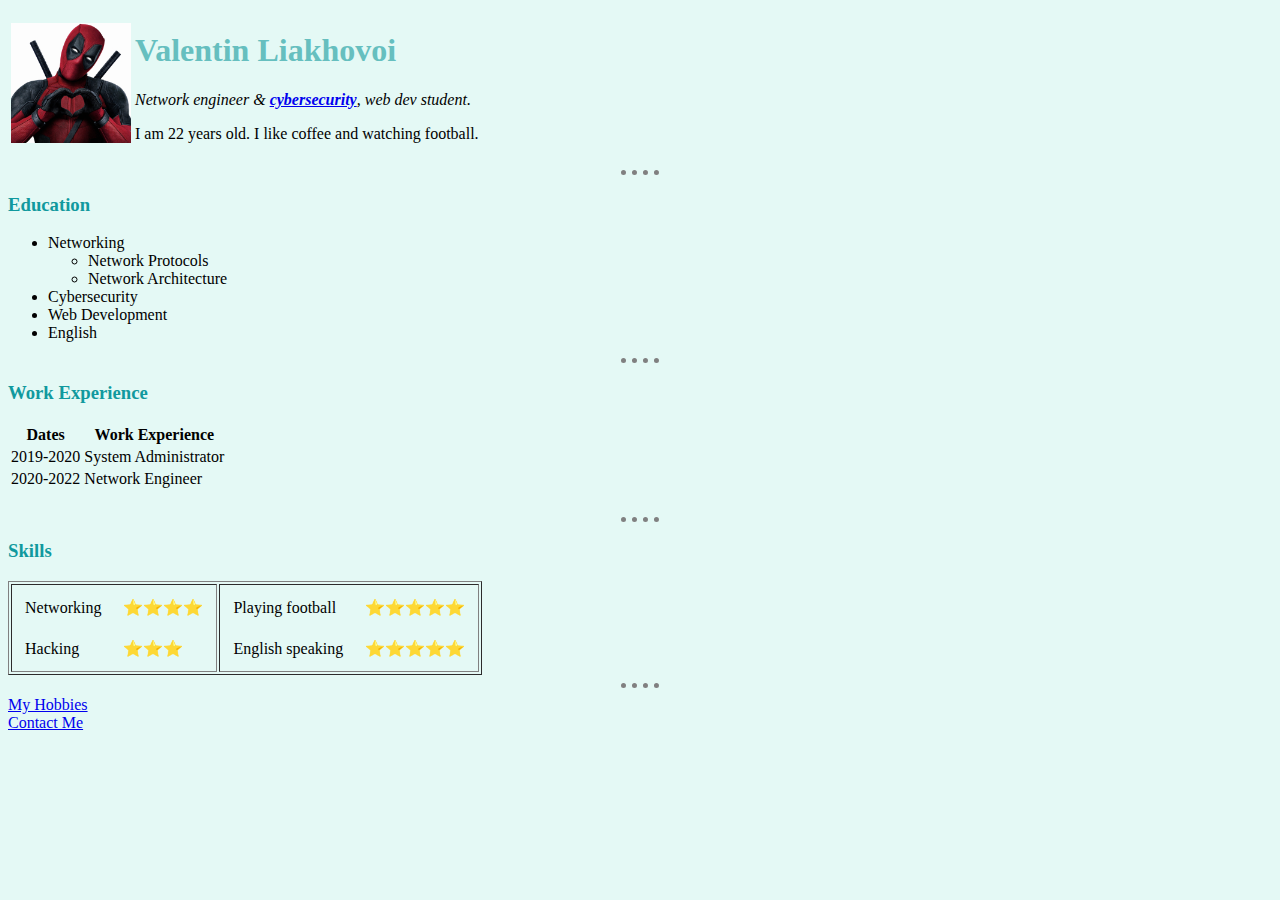
<file: index.html>
<!DOCTYPE html>
<html>

<head>
  <meta charset="utf-8">
  <title>Valentin's Personal Site</title>
  <link rel="stylesheet" href="css/styles.css">


</head>

<body>
  <table>
    <tr>
      <td><img src="images/deadpool.jpg" alt="Cute Deadpool"></td>
      <td><h1>Valentin Liakhovoi</h1>
      <p><em>Network engineer & <strong><a href="https://en.wikipedia.org/wiki/Computer_security">cybersecurity</a></strong>, web dev student.</em></p>
      <p>I am 22 years old. I like coffee and watching football.</p></td>
    </tr>
  </table>

  <hr>
  <h3>Education</h3>

  <ul>
    <li>Networking
    <!-- We open a new unordered list here -->
    <ul>
      <li>Network Protocols</li>
      <li>Network Architecture</li>
    </ul> <!-- We close the new unordered list -->

    <li>Cybersecurity</li>
    <li>Web Development</li>
    <li>English</li>
  </ul>

<hr>

<h3>Work Experience</h3>
<table>
  <tr>
    <th>Dates</th>
    <th>Work Experience</th>
  </tr>
  <tr>
    <td>2019-2020</td>
    <td>System Administrator</td>
  </tr>
  <tr>
    <td>2020-2022</td>
    <td>Network Engineer</td>
  </tr>
</table>

<br>
<hr>

<h3>Skills</h3>

<table border="1">
  <td><table cellpadding="10">
    <tr>
      <td>Networking</td>
      <td>⭐⭐⭐⭐</td>
    </tr>
    <tr>
     <td>Hacking</td>
     <td>⭐⭐⭐</td>
    </tr>
  </table></td>
  <td><table cellpadding="10">
    <tr>
      <td>Playing football</td>
      <td>⭐⭐⭐⭐⭐</td>
    </tr>
    <tr>
      <td>English speaking</td>
      <td>⭐⭐⭐⭐⭐</td>
    </tr>
  </table></td>
</table>

<hr>

<a href="hobbies.html">My Hobbies</a>

<br>

<a href="contact.html">Contact Me</a>

</body>

</html>
</file>
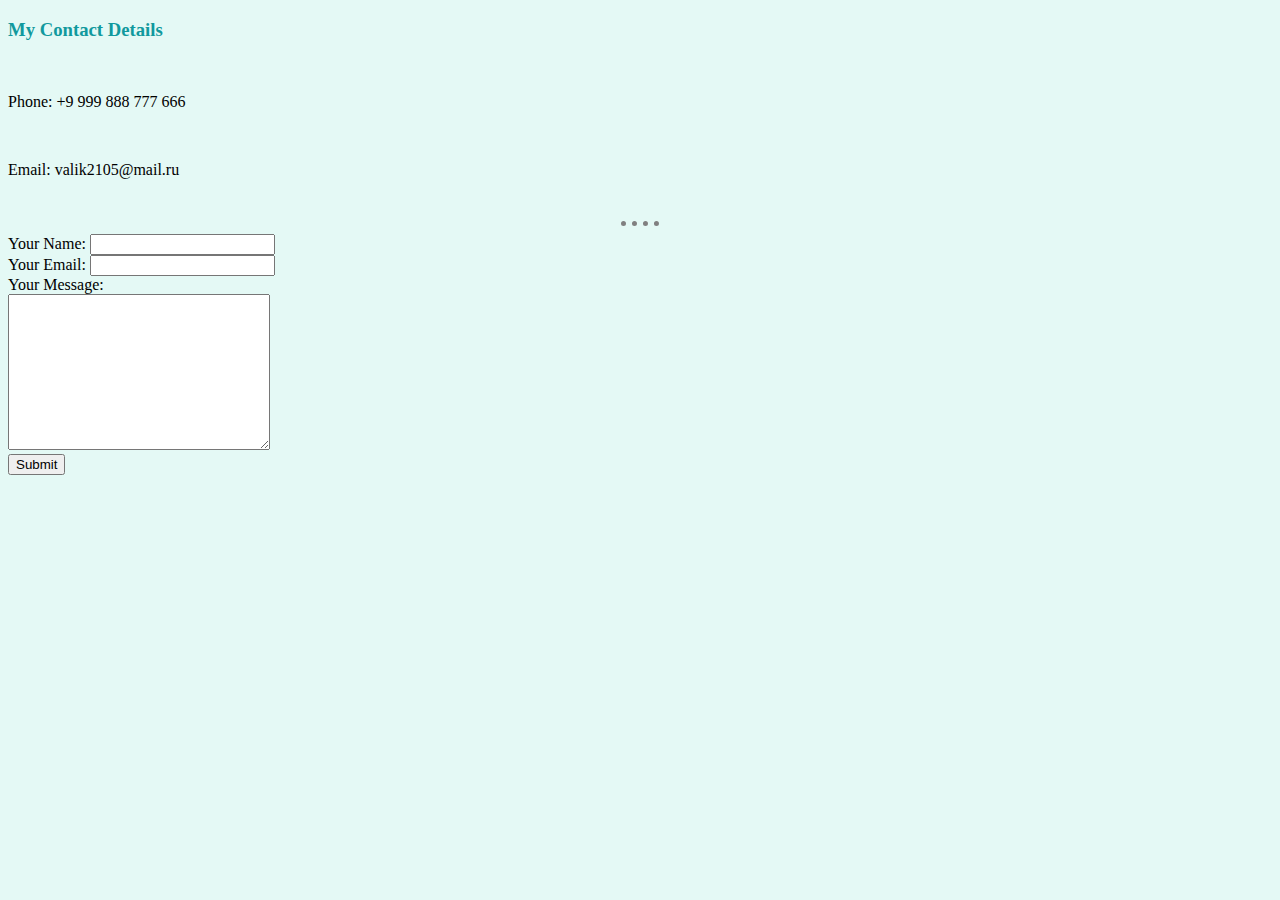
<file: contact.html>
<!DOCTYPE html>
<html lang="en" dir="ltr">
  <head>
    <meta charset="utf-8">
    <title>My Contacts</title>
    <link rel="stylesheet" href="css/styles.css">
  </head>
  <body>
    <h3>My Contact Details</h3><br>
      <p>Phone: +9 999 888 777 666</p><br>
      <p>Email: valik2105@mail.ru</p><br>

<hr>

    <form action="mailto:valik2105@mail.ru" method="post" enctype="text/plain">
      <label>Your Name:</label>
      <input type="text" name="yourName" value=""><br>
      <label>Your Email:</label>
      <input type="email" name="yourEmail" value=""><br>
      <label>Your Message:</label><br>
      <textarea name="yourMessage" rows="10" cols="30"></textarea><br>
      <input type="submit">
    </form>

  </body>
</html>
</file>
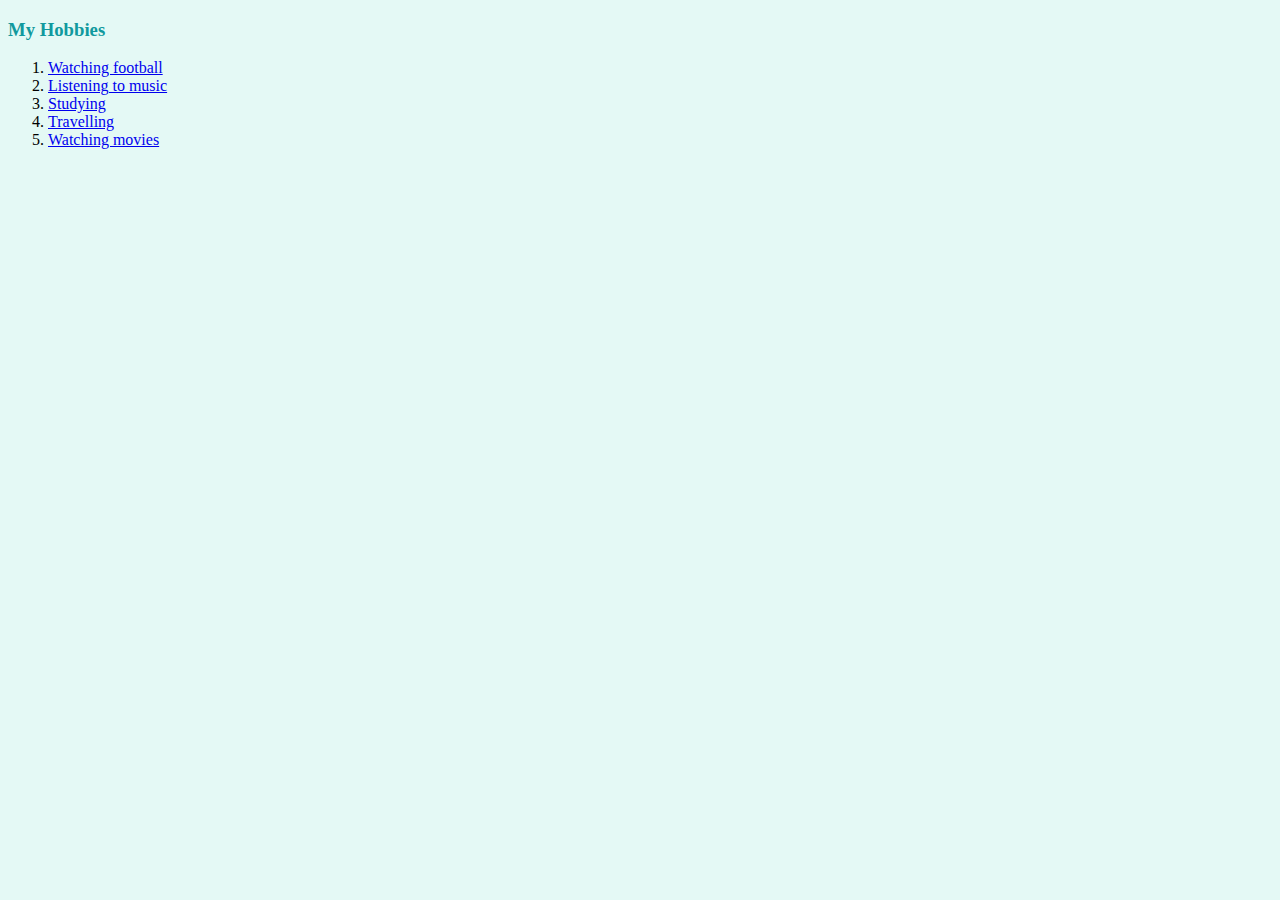
<file: hobbies.html>
<!DOCTYPE html>
<html lang="en" dir="ltr">
  <head>
    <meta charset="utf-8">
    <title>My Hobbies</title>
    <link rel="stylesheet" href="css/styles.css">
  </head>
  <body>
    <h3>My Hobbies</h3>
    <ol>
      <li><a href="https://en.wikipedia.org/wiki/Football">Watching football</a></li>
      <li><a href="https://www.youtube.com/watch?v=jpv2tMJJuz0&t=2239s">Listening to music</a></li>
      <li><a href="https://www.udemy.com/course/the-complete-web-development-bootcamp/learn/lecture/12287450#overview">Studying</a></li>
      <li><a href="https://eurama.hu/2017/02/08/benefits-of-travelling/">Travelling</a></li>
      <li><a href="https://www.netflix.com/md-en/browse/genre/34399">Watching movies</a></li>
    </ol>
  </body>
</html>
</file>
<file: css/styles.css>
body {
  background-color: #E4F9F5;
}

hr {
  border-style: dotted none none none;
  border-color: grey;
  border-width: 5px;
  width: 3%;
}

img {
  height: 120px;
}

h1 {
  color: #66BFBF;
}

h3 {
  color: #11999E;
}
</file>
